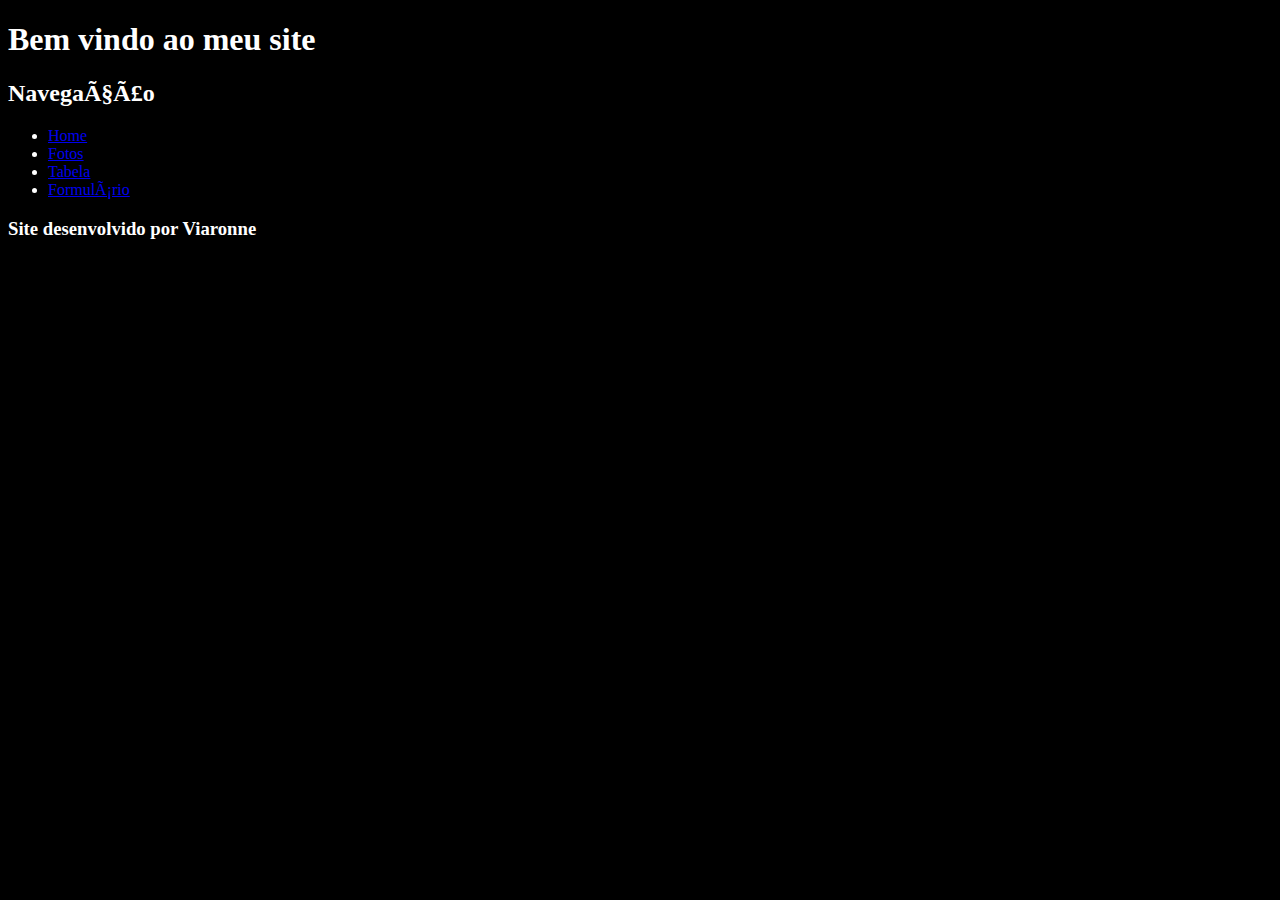
<file: index.html>
<!DOCTYPE html>
<html>
<head>
   <metacharset='utf-8'/>
   <title> Pagina inicial </title>
<style>
            body {
                background-color: black;
            }
        </style>
</head>
<body>

   <h1 style="color: white;"> Bem vindo ao meu site </h1>
   <h2 style="color : white;"> Navegação </h2>
   <ul>
      <li style="color: white;">
         <a href="index.html">
         Home
         </a>
      </li>
      <li style="color: white;">
         <a href="fotos.html">
         Fotos
         </a>
      </li>
      <li style="color: white;">
         <a href="tabela.html">
         Tabela
         </a>
      </li>
      <li style="color: white;">
         <a href="formulário.html">
         Formulário
         </a>
      </li>
   </ul>
   <h3 style="color: white;"> Site desenvolvido por Viaronne </h3>
</body>
</html>
</file>
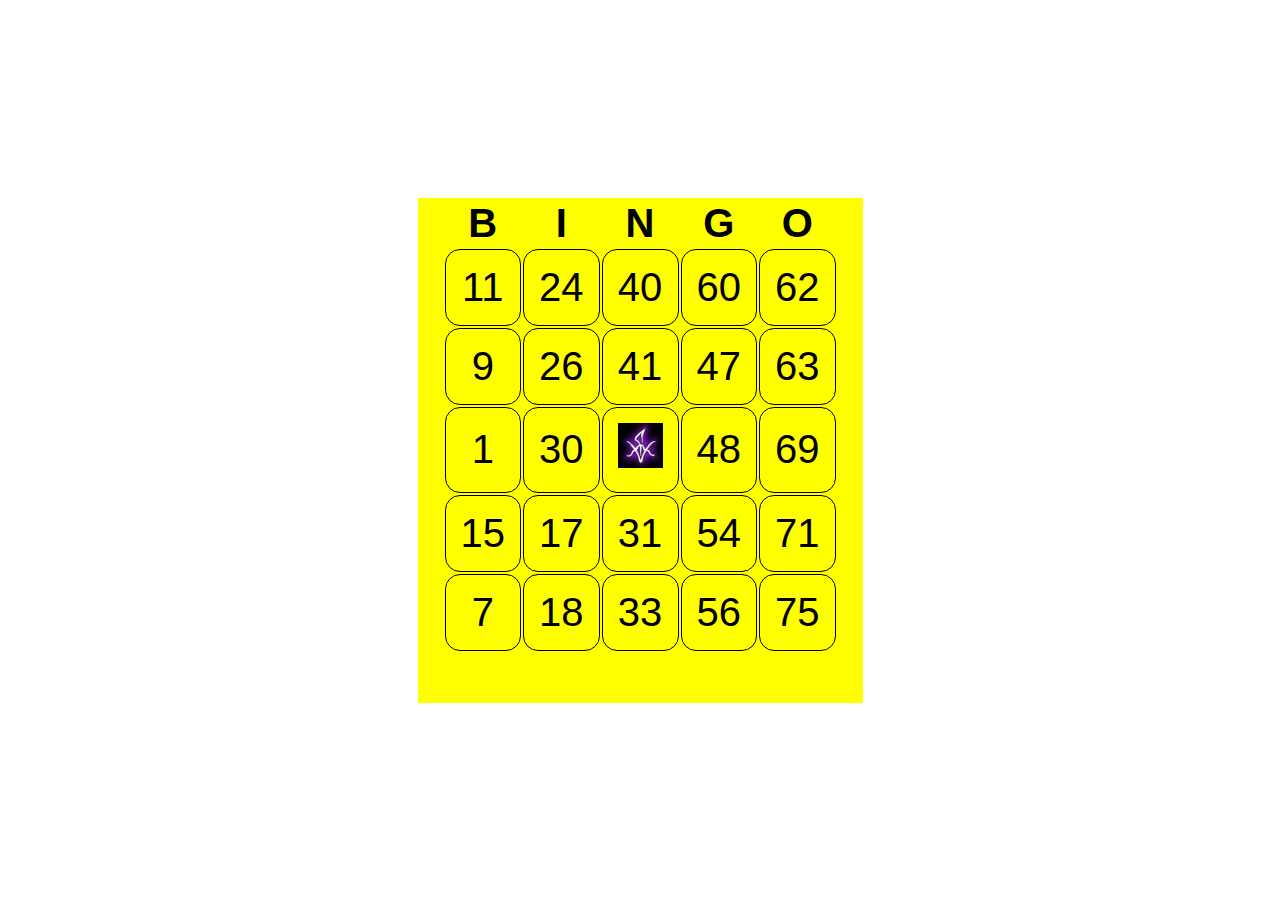
<file: bingo.html>
<!DOCTYPE html>
<html lang="pt-br">
<head>
    <meta charset="UTF-8">
    <meta http-equiv="X-UA-Compatible" content="IE=edge">
    <meta name="viewport" content="width=device-width, initial-scale=1.0">
    <title>Cartela de bingo</title>
    <style>
        body, html{
         margin: 0;
         padding: 0;
         height: 100%;
         background-color:white; 
         font-family:'Lucida Sans', 'Lucida Sans Regular', 'Lucida Grande', 'Lucida Sans Unicode', Geneva, Verdana, sans-serif
         
        }
        body{
            display: flex;
            justify-content: center;
            align-items: center;
        }
        th {
            font-size: 30pt;
        }
        td {
            font-size: 30pt;
            border:1px solid rgb(0, 0, 0);
            padding: 15px;
            margin: 10px;
            border-radius: 15px;
            text-align: center;
        }
        table {
            background-color: yellow;
            padding-bottom: 50px ;
            padding-left: 25px;
            padding-right: 25px;
        }
        </style>
</head>
<body>
    <table>
        <thead>

            <th>B</th>
            <th>I</th>
            <th>N</th>
            <th>G</th>
            <th>O</th>

        </thead>
        <tbody>
        <tr>
            <td>11</td> <!-- COLUNA B -->
            <td>24</td> <!-- COLUNA I -->
            <td>40</td><!-- COLUNA N -->
            <td>60</td><!-- COLUNA G -->
            <td>62</td><!-- COLUNA O -->
        </tr>
        <tr>
            <td>9</td> <!-- COLUNA B -->
            <td>26</td> <!-- COLUNA I -->
            <td>41</td><!-- COLUNA N -->
            <td>47</td><!-- COLUNA G -->
            <td>63</td><!-- COLUNA O -->
        </tr>
        <tr>
            <td>1</td> <!-- COLUNA B -->
            <td>30</td> <!-- COLUNA I -->
            <td><img src="/imagens/energia.jpg" width="45"/></td><!-- COLUNA N -->
            <td>48</td><!-- COLUNA G -->
            <td>69</td><!-- COLUNA O -->
        </tr>
        <tr>
            <td>15</td> <!-- COLUNA B -->
            <td>17</td> <!-- COLUNA I -->
            <td>31</td><!-- COLUNA N -->
            <td>54</td><!-- COLUNA G -->
            <td>71</td><!-- COLUNA O -->
        </tr>
        <tr>
            <td>7</td> <!-- COLUNA B -->
            <td>18</td> <!-- COLUNA I -->
            <td>33</td><!-- COLUNA N -->
            <td>56</td><!-- COLUNA G -->
            <td>75</td><!-- COLUNA O -->
        </tr>
        </tbody>
    </table>
</body>
</html>
</file>
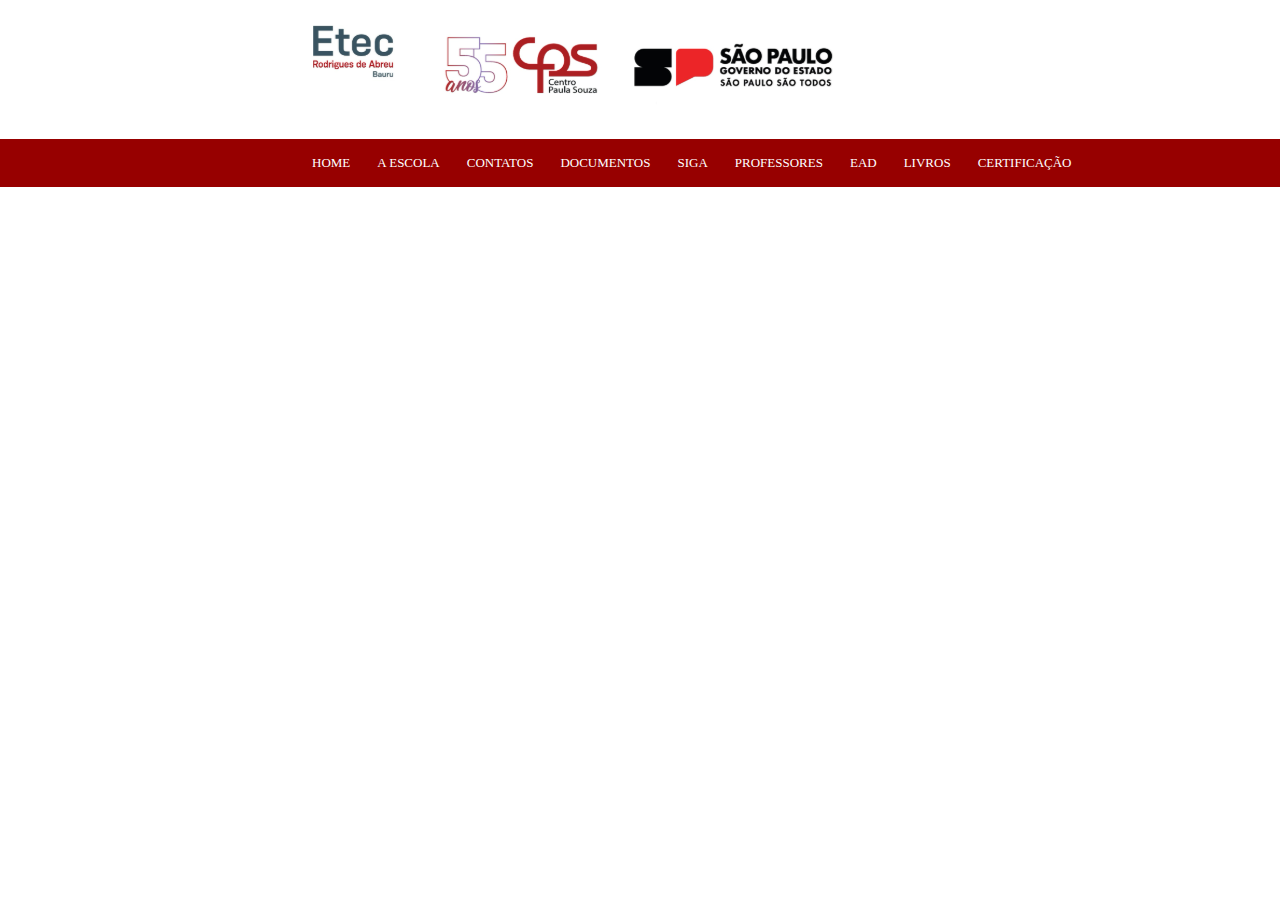
<file: Cabecario.html>
<!DOCTYPE html>
<html lang="pt-br">
<head>
    <meta charset="UTF-8">
    <meta http-equiv="X-UA-Compatible" content="IE=edge">
    <meta name="viewport" content="width=device-width, initial-scale=1.0">
    <title>CABEÇARIO</title>
    <link rel="stylesheet" href="cabecario.css"/>
</head>
<body>
    <div class="imagemcbc">
        <img src="imagens/ETEC.png" height="115"/>
    </div>
    <div class="menu">
        <span class="HOME">HOME</span><span class="margin">A ESCOLA</span><span class="margin">CONTATOS</span><span class="margin">DOCUMENTOS</span><span class="margin">SIGA</span><span class="margin">PROFESSORES</span><span class="margin">EAD</span><span class="margin">LIVROS</span><span class="margin">CERTIFICAÇÃO</span>
    </div>
</body>
</html>
</file>
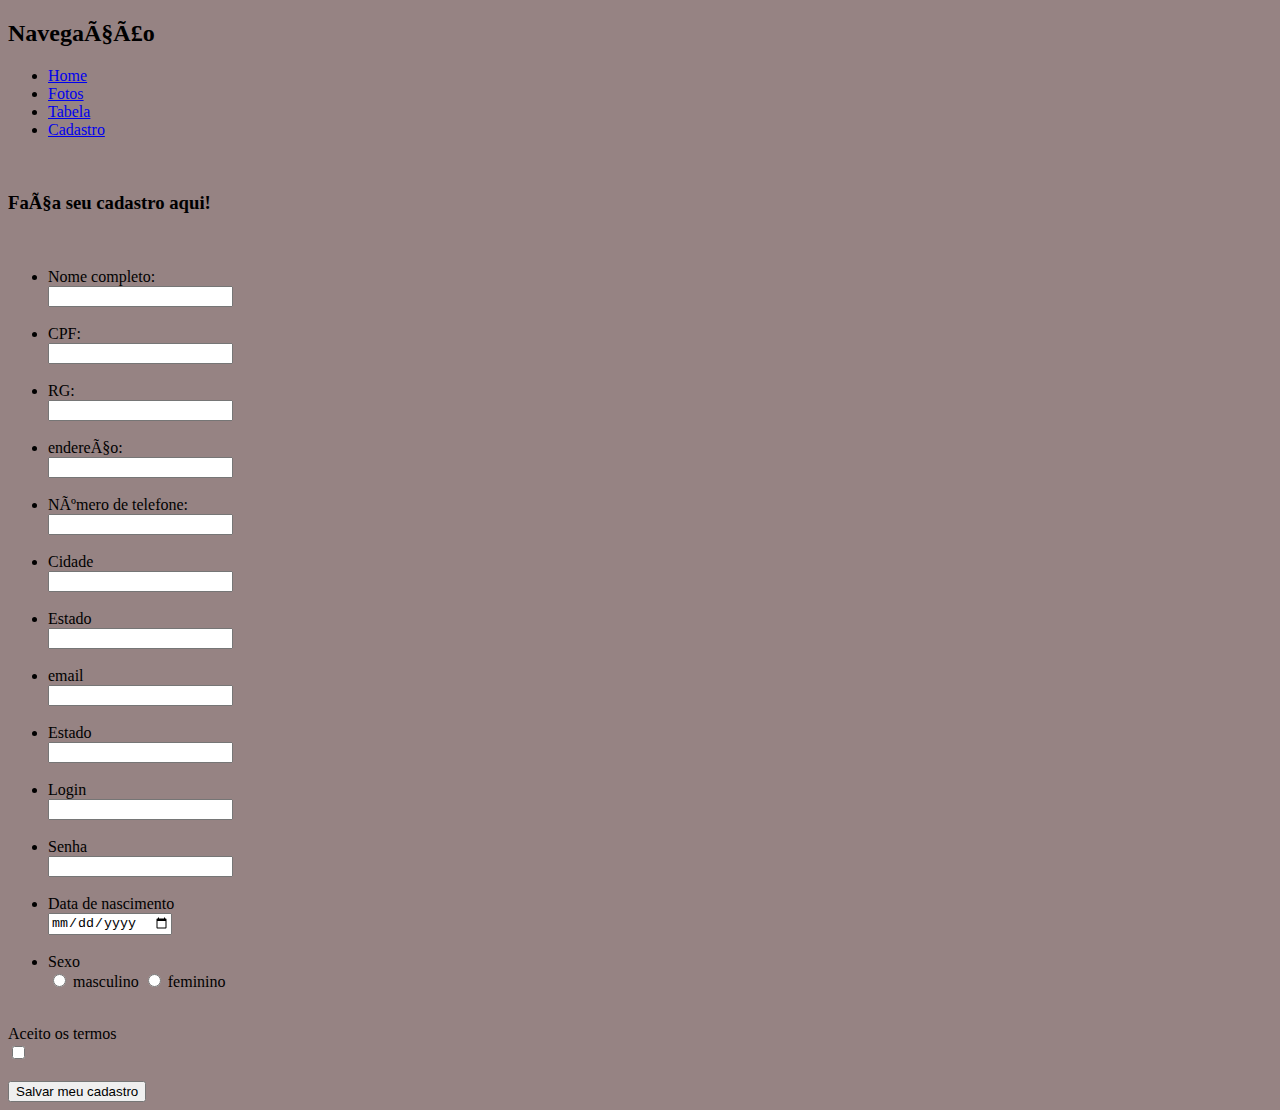
<file: cadastro.html>
<!DOCTYPE html>
<hmtl lang="pt-br">
<head>
    <meta charset="utf=8">
    <meta name="viewport" content="width=device-width, initial-scale=1.0">
    <title>Cadastro</title>
    <style>

        body {
            background-color: rgb(150, 131, 131);
        }

    </style>

</head>
<body>
    <h2> Navegação </h2>
    <ul>
       <li>
          <a href="index.html">
          Home
          </a>
       </li>
       <li>
          <a href="fotos.html">
          Fotos
          </a>
       </li>
       <li>
          <a href="tabela.html">
          Tabela
          </a>
       </li>
       <li>
          <a href="cadastro.html">
          Cadastro
          </a>
       </li>
       </ul>
       <br>
       <h3> <b> Faça seu cadastro aqui! </b> </h3>
       <ul>
       <br>
       <br>
        <li>
            <label>Nome completo:</label>
        </li>
        <input type="text">         
       <br>
       <br>
        <li>
            <label>CPF:</label>
        </li>
        <input type="text">
       <br>
       <br>
        <li>
            <label>RG:</label>
        </li>
        <input type="text">
       <br>
       <br>
        <li>
            <label>endereço:</label>
        </li>
        <input type="text">
       <br>
       <br>
        <li>
            <label>Número de telefone:</label>
        </li>
        <input type="tel">
       <br>
       <br>
        <li>
            <label>Cidade</label>
        </li>
        <input type="text">
       <br>
       <br>
        <li>
            <label>Estado</label>
        </li>
        <input type="text">
       <br>
       <br>
       <li>
        <label>email</label>
    </li>
    <input type="email">
   <br>
   <br>
   <li>
    <label>Estado</label>
</li>
<input type="text">
<br>
<br>
<li>
    <label>Login</label>
</li>
<input type="text">
<br>
<br>
<li>
    <label>Senha</label>
</li>
<input type="password">
<br>
<br>
<li>
    <label>Data de nascimento</label>
</li>
<input type="date">
<br>
<br>
<li>
    <label>Sexo</label>
</li>
<input type="radio" name="sexo"> masculino
<input type="radio" name="sexo"> feminino
<br>
<br>
</ul>
    <label>Aceito os termos</label>
    <br>
<input type="checkbox">
<br>
<br>
<button>
    Salvar meu cadastro
</button>
</body>
</hmtl>
</file>
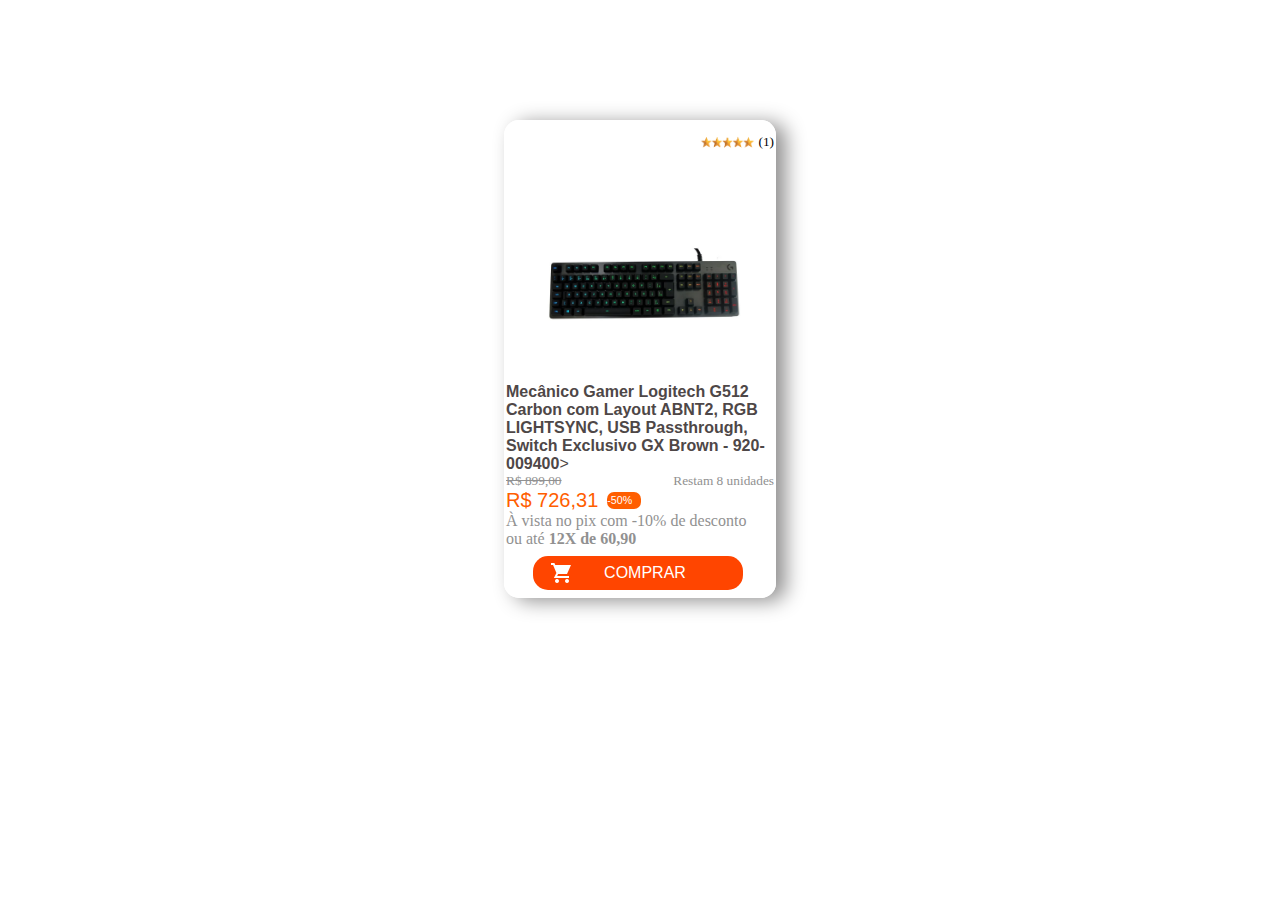
<file: card.html>
<!DOCTYPE html>
<html lang="en">
<head>
    <meta charset="UTF-8">
    <meta http-equiv="X-UA-Compatible" content="IE=edge">
    <meta name="viewport" content="width=device-width, initial-scale=1.0">
    <title>Document</title>
    <link rel="stylesheet" href="card.css"/>
</head>
<body>

    <div class="card">
        <div class="card-star"> <img src="imagens/estrelas.png" width="23%"/> <span class="Nav">(1)</span> </div>
        <div class="card-image">
            <img src="imagens/teclado.webp" width="80%"/>
        </div>
        <div class="card-description">
            <span> <b> Mecânico Gamer Logitech G512 Carbon com Layout ABNT2, RGB LIGHTSYNC, USB Passthrough, Switch Exclusivo GX Brown - 920-009400</b>></span>
        </div>
        <div class="card-desconto">
            <div class="risco">R$ 899,00</div>
            <div>Restam 8 unidades</div>
        </div>
        <div class="card-price">
            <div>R$ 726,31</div>
            <div class="bordaR">-50%</div>
        </div>
        <div class="card-parcelamento">
            À vista no pix com -10% de desconto
            <br/>
            ou até <span class="bold">12X de 60,90</span>
        </div>
        <div class="card-buttom-buy">
           <img src="imagens/carrinhosvg.png" class="carrinho"> <span class="comprar">COMPRAR</span>
        </div>
    </div>

</body>
</html>
</file>
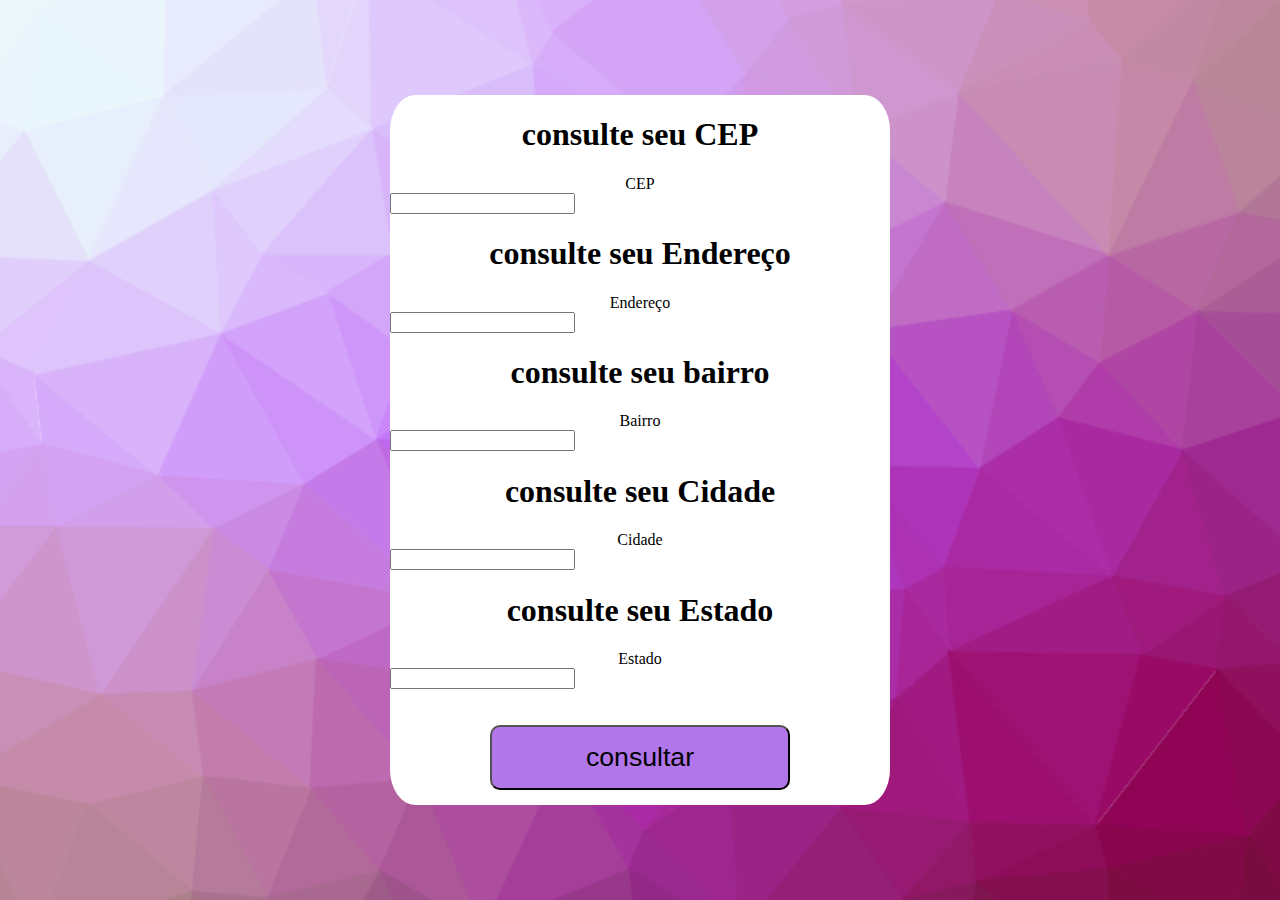
<file: cep.html>
<!DOCTYPE html>
<html lang="pt-br">
<head>
    <meta charset="UTF-8">
    <meta http-equiv="X-UA-Compatible" content="IE=edge">
    <meta name="viewport" content="width=], initial-scale=1.0">
    <title>CEP</title>
    <link rel="stylesheet" href="cep.css"/>
</head>
<body>
    <div class="formulario">

        <h1> consulte seu CEP</h1>
        <label id = "lacep">CEP</label>
        <input type="text" id="cep" class="Inputs"/>
        <h1> consulte seu Endereço</h1>
        <label>Endereço</label>
        <input type="text" id="endereco" class="Inputs"/>
        <h1> consulte seu bairro</h1>
        <label>Bairro</label>
        <input type="text" id="bairro" class="Inputs"/>
        <h1> consulte seu Cidade</h1>
        <label>Cidade</label>
        <input type="text" id="cidade" class="Inputs"/>
        <h1> consulte seu Estado</h1>
        <label>Estado</label>
        <input type="text" id="estado" class="Inputs"/>
        <br>
        <br>
        <button onclick="verdados()" class="consultar">
            consultar
        </button>

    </div>


    <script>
        function verdados()
        {
            
           var cep = document.getElementById("cep")
           var endereco = document.getElementById("endereco")
           var bairro = document.getElementById("bairro")
           var cidade = document.getElementById("cidade")
           var estado = document.getElementById("estado")

            var url = "https://viacep.com.br/ws/"+cep.value+"/json/"
            fetch(url)
            .then( (response) => response.json() )
            .then( (dados) => {
                endereco.value = dados.logradouro
                bairro.value = dados.bairro
                cidade.value = dados.localidade
                estado.value = dados.estado
            })

          // estado.value = "oi deu bom"
           //cidade.style.backgroundColor = 'red'
          // bairro.style.border = '2px solid blue'
           //endereco.type = 'number'

            if(cep.value == '')
            {
                var lacep = document.getElementById("lacep")
                lacep.innerHTML = "CEP - <spam class = 'erro' >Esse campo não pode estar em branco</spam>"


                //alert("Campo cep não pode estar em branco")
                //cep.style.border = '2px solid red'
                //cep.focus()
                return false;
            }
            else{
                var lacep = document.getElementById("lacep")
                cep.style.border = '1px solid black'
                lacep.innerHTML = 'CEP'
            }


           //cep.style.width = '350px'
           //cep.style.height = '250px'        
        }


    </script>
</body>
</html>
</file>
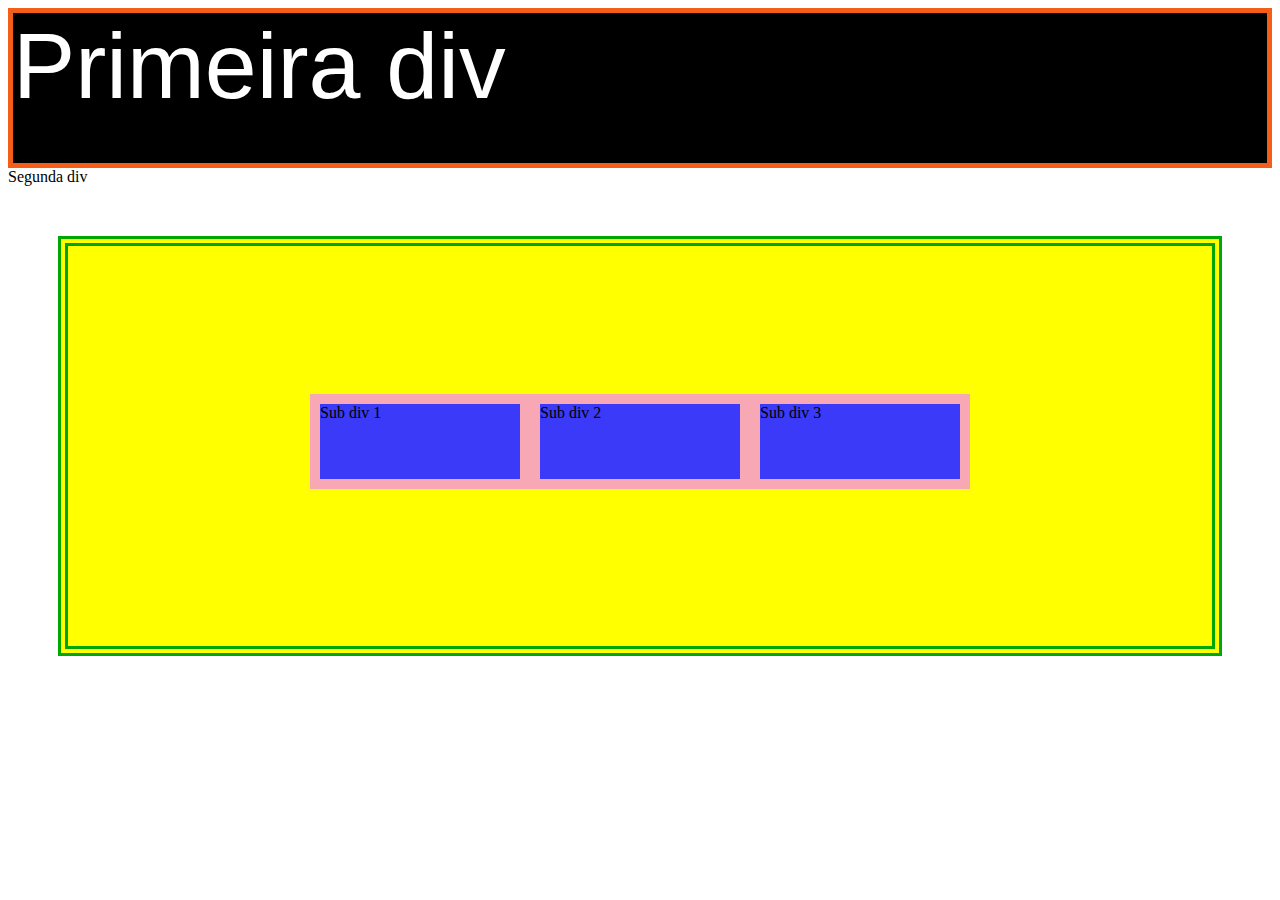
<file: display.html>
<!DOCTYPE html>
<html lang="pt-br">
<head>
    <meta charset="UTF-8">
    <meta http-equiv="X-UA-Compatible" content="IE=edge">
    <meta name="viewport" content="width=device-width, initial-scale=1.0">
    <title>display</title>
    <style>
        #primeira{
            border: 5px solid rgb(245, 94, 24);
            background-color: black;
            color: white;
            height: 150px;
            font-size: 70pt;
            font-family:'Gill Sans', 'Gill Sans MT', Calibri, 'Trebuchet MS', sans-serif ;
        }
        #segunda{

        }
        #terceira {
            background-color: yellow;
            border: 10px double rgb(1, 167, 1);
            height: 300px;
            padding: 50px;
            margin: 50px;
            display: flex;
            justify-content: center;
            align-items: center;
        }
        .subdiv{
            background-color: rgb(58, 58, 248);
            border: 10px solid rgb(248, 168, 181);
            margin-bottom: 10px;
            width: 200px;
            height: 75px;
        }
    </style>
</head>
<body>
    <div id="primeira"> Primeira div </div>
    <div id="segunda">Segunda div</div>
    <div id="terceira">
        <div class="subdiv">Sub div 1</div>
        <div class="subdiv">Sub div 2</div>
        <div class="subdiv">Sub div 3</div>
    </div>
</body>
</html>
</file>
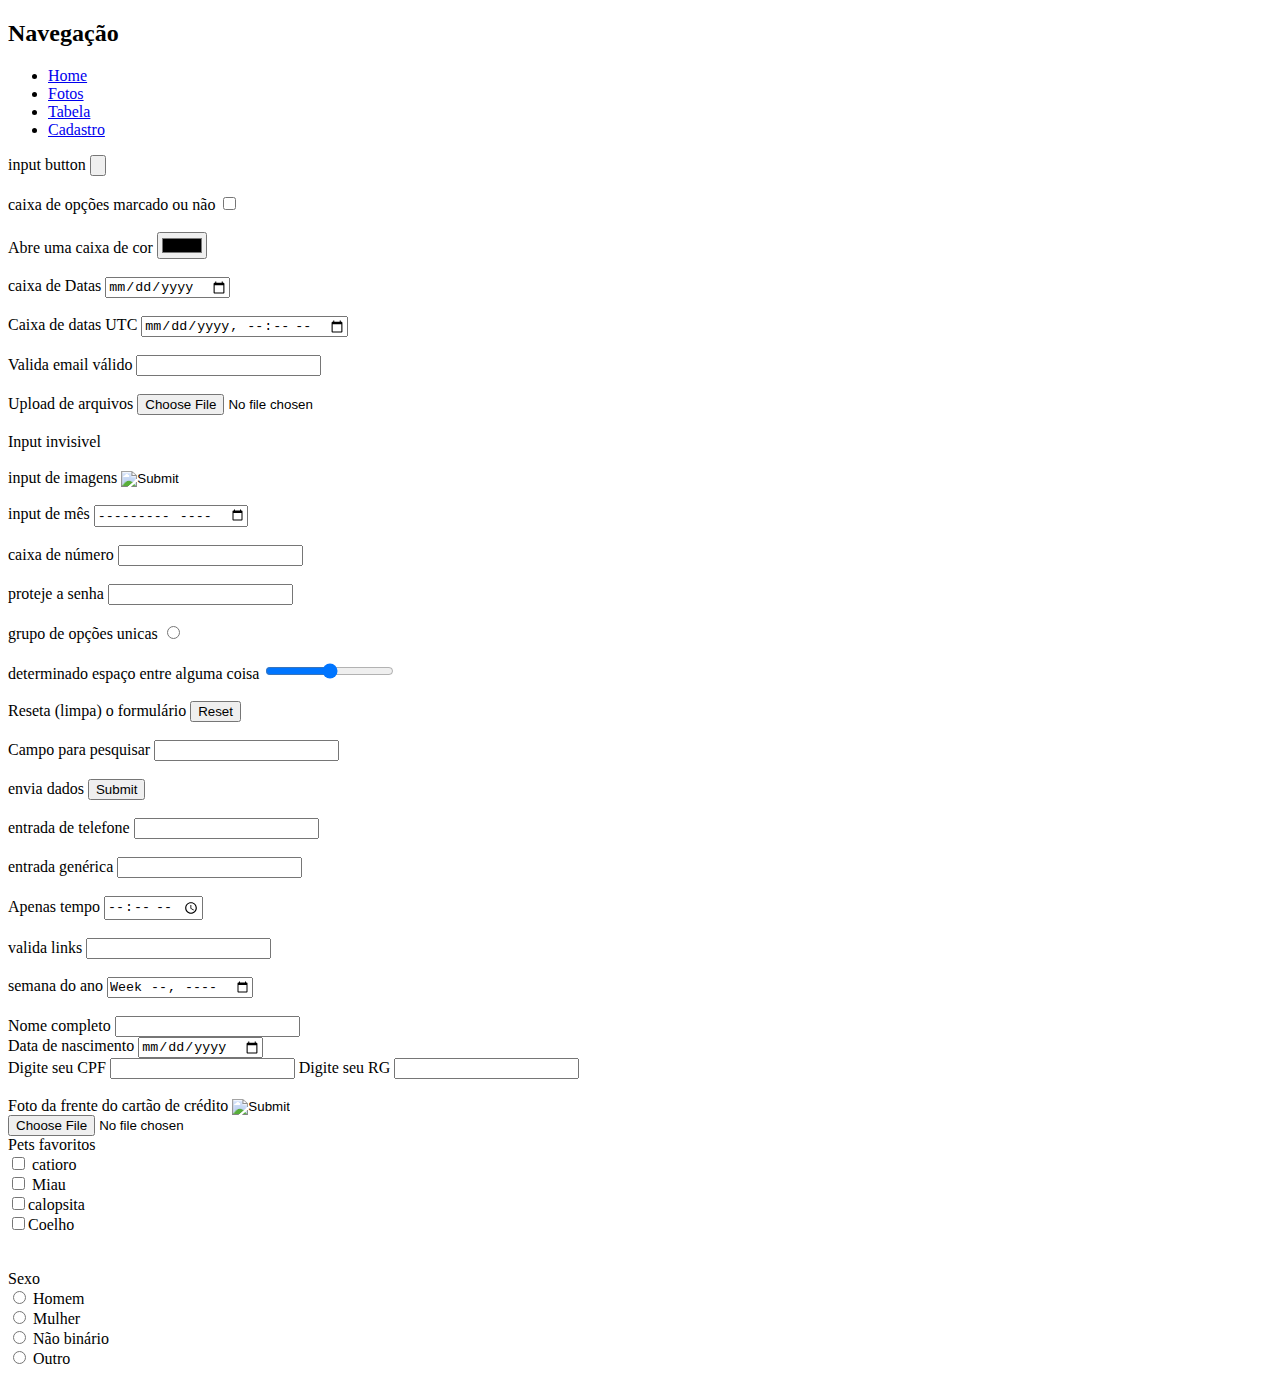
<file: formulário.html>
<!DOCTYPE html>
<html lang="pt-br">
<head>
    <meta charset="UTF-8">
    <meta name="viewport" content="width=device-width, initial-scale=1.0">
    <title>Formulário</title>
    <style>

      body {
          background-color: rgb(255, 255, 255);
      }

  </style>

</head>
<body>
    <h2> Navegação </h2>
    <ul>
       <li>
          <a href="index.html">
          Home
          </a>
       </li>
       <li>
          <a href="fotos.html">
          Fotos
          </a>
       </li>
       <li>
          <a href="tabela.html">
          Tabela
          </a>
       </li>
       <li>
          <a href="cadastro.html">
          Cadastro
          </a>
       </li>
    </ul>
    <label>input button</label>
    <input type="button">
   </br>
   </br>
<label>caixa de opções marcado ou não</label>
<input type="checkbox">
</br>
</br>
<label> Abre uma caixa de cor</label>
<input type="color">
</br>
</br>

<label>caixa de Datas</label>
<input type="date">
</br>
</br>

<label>Caixa de datas UTC</label>
<input type="datetime-local">
</br>
</br>

<label>Valida email válido</label>
<input type="email">
</br>
</br>

<label>Upload de arquivos</label>
<input type="file">
</br>
</br>

<label>Input invisivel</label>
<input type="hidden">
</br>
</br>

<label>input de imagens</label>
<input type="image">
</br>
</br>

<label>input de mês</label>
<input type="month">
</br>
</br>

<label>caixa de número</label>
<input type="number">
</br>
</br>

<label>proteje a senha</label>
<input type="password">
</br>
</br>

<label>grupo de opções unicas</label>
<input type="radio">
</br>
</br>

<label> determinado espaço entre alguma coisa </label>
<input type="range">
</br>
</br>

<label>Reseta (limpa) o formulário</label>
<input type="reset">
</br>
</br>

<label>Campo para pesquisar</label>
<input type="search">
</br>
</br>

<label>envia dados</label>
<input type="submit">
</br>
</br>

<label>entrada de telefone</label>
<input type="tel">
</br>
</br>

<label>entrada genérica</label>
<input type="text">
</br>
</br>

<label>Apenas tempo</label>
<input type="time">
</br>
</br>

<label>valida links </label>
<input type="url">
</br>
</br>

<label>semana do ano</label>
<input type="week">
</br>
</br>
<form action="" method="">



</form>

<label>Nome completo</label>
<input type="text">
</br>
<label>Data de nascimento</label>
<input type="date">
<br>
<label>Digite seu CPF</label>
<input type="text"/>
<label>Digite seu RG</label>
<input type="text"/>
<br><br>
<label>Foto da frente do cartão de crédito</label>
<input type="image"/>
<br/>
<input type="file"/>
</br>
<label>Pets favoritos</label>
</br>
<input type="checkbox"/> catioro<br>
<input type="checkbox"/> Miau<br>
<input type="checkbox"/>calopsita<br>
<input type="checkbox"/>Coelho<br>
</br>
</br>
<label>Sexo</label>
<br>
<input type="radio"/> Homem <br>
<input type="radio"/> Mulher <br>
<input type="radio"/> Não binário <br>
<input type="radio"/> Outro <br>
</body>
</html>
</file>
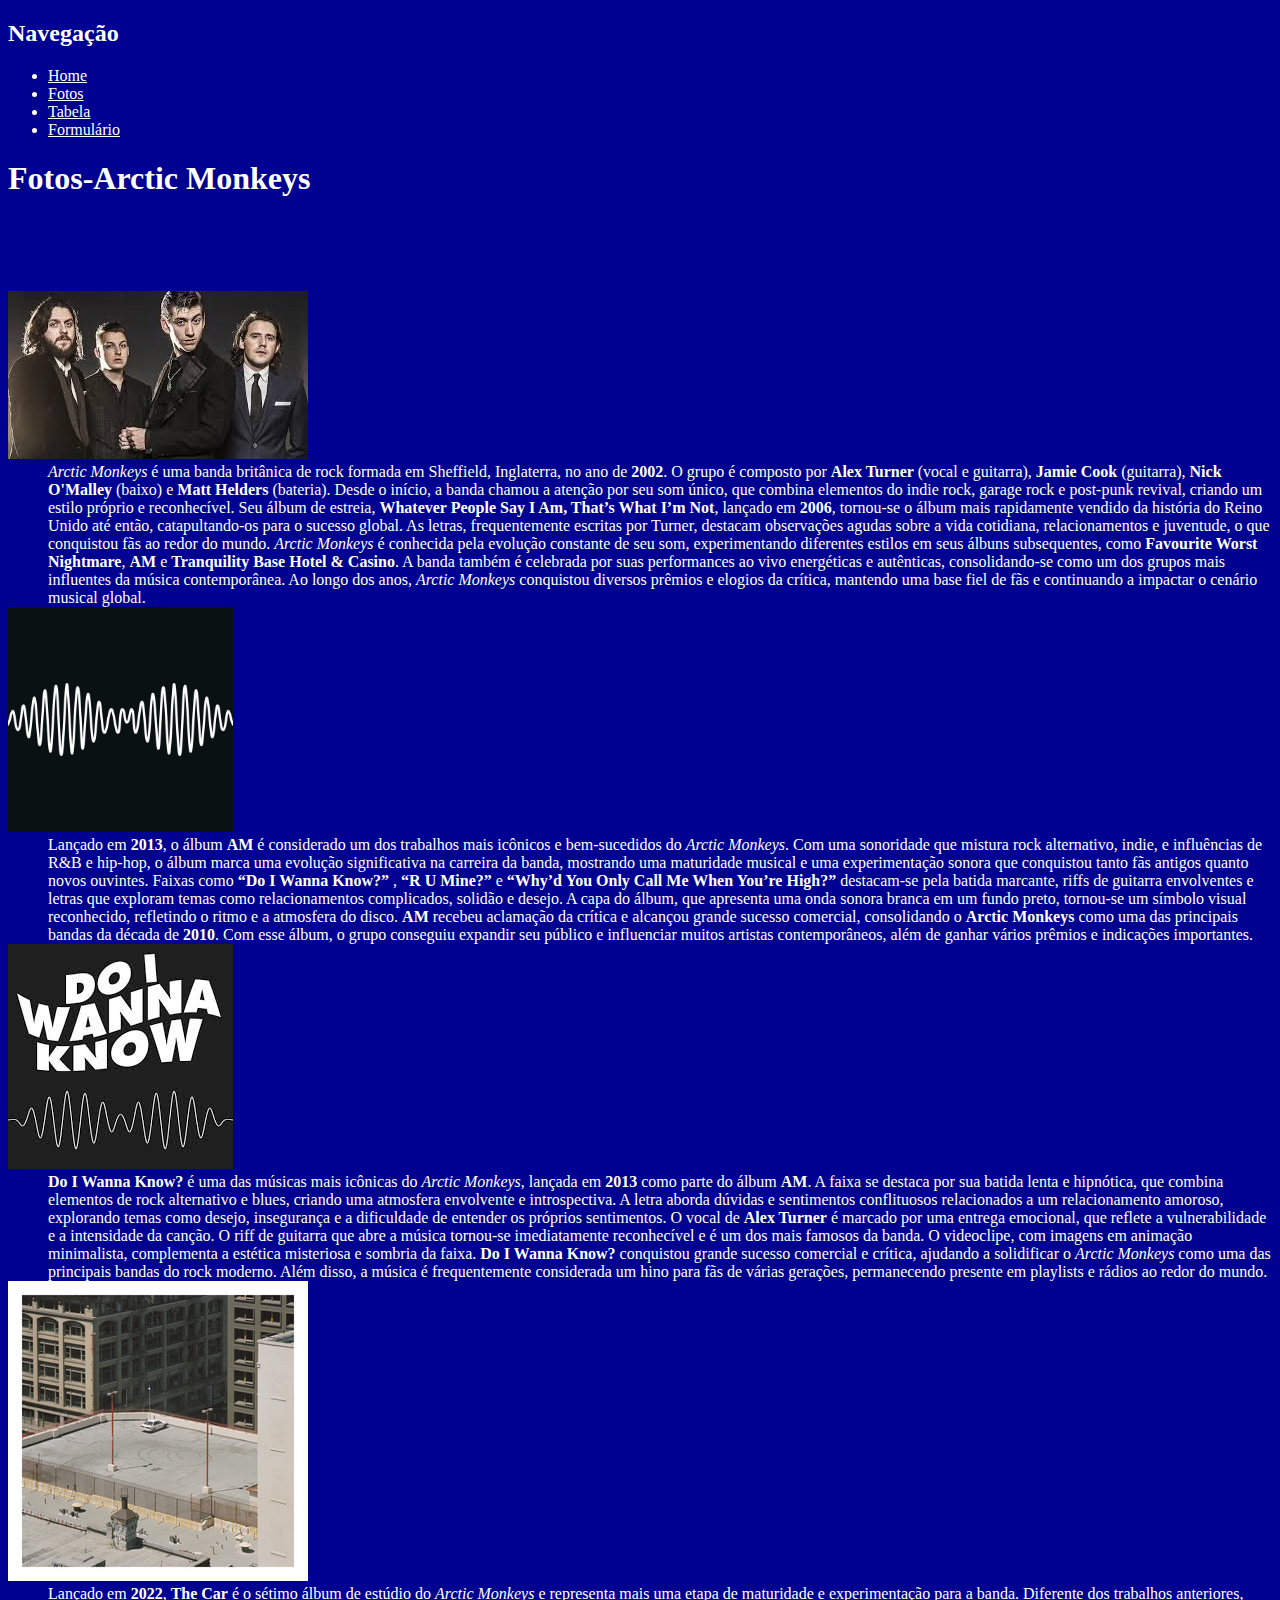
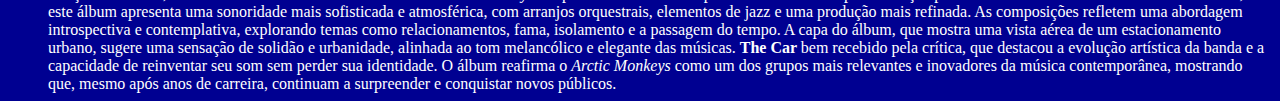
<file: fotos.html>
<!DOCTYPE html>
<html lang="pt-br">
<head>
    <meta charset="UTF-8">
    <meta name="viewport" content="width=device-width, initial-scale=1.0">
    <title>Fotos</title>
    <style>

        body {
            background-color: rgb(0, 0, 145);
        }

    </style>

</head>
<body>

    <h2 style="color: white;"> Navegação  </h2>
   <ul>
      <li style="color: white;">
         <a href="index.html" target="_blank" style="color: white;" >
         Home
         </a>
      </li>
      <li style="color: white;">
         <a href="fotos.html" target="_blank" style="color: white;">
         Fotos
         </a>
      </li>
      <li style="color: white;">
         <a href="tabela.html" target="_blank" style="color: white;" >
         Tabela
         </a>
      </li>
      <li style="color: white;">
         <a href="formulário.html" target="_blank" style="color: white;">
         Formulário
         </a>
      </li>
   </ul>

    <h1 style="color: white;"> <b>Fotos-Arctic Monkeys </b> </h1>
    <br/>
    <br/>
    <br/>
    <br/>
<di>
    <dt>
         <img src="imagens/AM/integrantesAM.jpg"/>
    </dt>
      <dd style="color: white;">
         <em>Arctic Monkeys</em> é uma banda britânica de rock formada em Sheffield, Inglaterra, no ano de <b>2002</b>. O grupo é composto por <b>Alex Turner </b> (vocal e guitarra), <b>Jamie Cook</b> (guitarra), <b>Nick O'Malley</b> (baixo) e <b>Matt Helders</b> (bateria). Desde o início, a banda chamou a atenção por seu som único, que combina elementos do indie rock, garage rock e post-punk revival, criando um estilo próprio e reconhecível. Seu álbum de estreia, <b>Whatever People Say I Am, That’s What I’m Not</b>, lançado em <b>2006</b>, tornou-se o álbum mais rapidamente vendido da história do Reino Unido até então, catapultando-os para o sucesso global. As letras, frequentemente escritas por Turner, destacam observações agudas sobre a vida cotidiana, relacionamentos e juventude, o que conquistou fãs ao redor do mundo. <em>Arctic Monkeys</em> é conhecida pela evolução constante de seu som, experimentando diferentes estilos em seus álbuns subsequentes, como <b>Favourite Worst Nightmare</b>, <b>AM</b> e <b>Tranquility Base Hotel & Casino</b>. A banda também é celebrada por suas performances ao vivo energéticas e autênticas, consolidando-se como um dos grupos mais influentes da música contemporânea. Ao longo dos anos, <em>Arctic Monkeys</em> conquistou diversos prêmios e elogios da crítica, mantendo uma base fiel de fãs e continuando a impactar o cenário musical global.
      </dd>
    <dt>
        <img src="imagens/AM/AMalbum.jpg" width="225"/>
    </dt>  
      <dd style="color: white;">
        Lançado em <b>2013</b>, o álbum <b>AM</b> é considerado um dos trabalhos mais icônicos e bem-sucedidos do <em>Arctic Monkeys</em>. Com uma sonoridade que mistura rock alternativo, indie, e influências de R&B e hip-hop, o álbum marca uma evolução significativa na carreira da banda, mostrando uma maturidade musical e uma experimentação sonora que conquistou tanto fãs antigos quanto novos ouvintes. Faixas como <b>“Do I Wanna Know?” </b>, <b>“R U Mine?”</b> e <b>“Why’d You Only Call Me When You’re High?”</b> destacam-se pela batida marcante, riffs de guitarra envolventes e letras que exploram temas como relacionamentos complicados, solidão e desejo. A capa do álbum, que apresenta uma onda sonora branca em um fundo preto, tornou-se um símbolo visual reconhecido, refletindo o ritmo e a atmosfera do disco. <b>AM</b> recebeu aclamação da crítica e alcançou grande sucesso comercial, consolidando o <b>Arctic Monkeys</b> como uma das principais bandas da década de <b>2010</b>. Com esse álbum, o grupo conseguiu expandir seu público e influenciar muitos artistas contemporâneos, além de ganhar vários prêmios e indicações importantes.
      </dd>
    <dt>
        <img src="imagens/AM/diwn.png"/>
    </dt>
      <dd style="color: white;">
        <b>Do I Wanna Know?</b> é uma das músicas mais icônicas do <em>Arctic Monkeys</em>, lançada em <b>2013</b> como parte do álbum <b>AM</b>. A faixa se destaca por sua batida lenta e hipnótica, que combina elementos de rock alternativo e blues, criando uma atmosfera envolvente e introspectiva. A letra aborda dúvidas e sentimentos conflituosos relacionados a um relacionamento amoroso, explorando temas como desejo, insegurança e a dificuldade de entender os próprios sentimentos. O vocal de <b>Alex Turner</b> é marcado por uma entrega emocional, que reflete a vulnerabilidade e a intensidade da canção. O riff de guitarra que abre a música tornou-se imediatamente reconhecível e é um dos mais famosos da banda. O videoclipe, com imagens em animação minimalista, complementa a estética misteriosa e sombria da faixa. <b>Do I Wanna Know?</b> conquistou grande sucesso comercial e crítica, ajudando a solidificar o <em>Arctic Monkeys</em> como uma das principais bandas do rock moderno. Além disso, a música é frequentemente considerada um hino para fãs de várias gerações, permanecendo presente em playlists e rádios ao redor do mundo.
      </dd>
    <dt>
        <img src="imagens/AM/thecar.jpg"/>
    </dt>
      <dd style="color: white;">
        Lançado em <b>2022</b>, <b>The Car</b> é o sétimo álbum de estúdio do <em>Arctic Monkeys</em> e representa mais uma etapa de maturidade e experimentação para a banda. Diferente dos trabalhos anteriores, este álbum apresenta uma sonoridade mais sofisticada e atmosférica, com arranjos orquestrais, elementos de jazz e uma produção mais refinada. As composições refletem uma abordagem introspectiva e contemplativa, explorando temas como relacionamentos, fama, isolamento e a passagem do tempo. A capa do álbum, que mostra uma vista aérea de um estacionamento urbano, sugere uma sensação de solidão e urbanidade, alinhada ao tom melancólico e elegante das músicas. <b> The Car </b> bem recebido pela crítica, que destacou a evolução artística da banda e a capacidade de reinventar seu som sem perder sua identidade. O álbum reafirma o <em>Arctic Monkeys</em> como um dos grupos mais relevantes e inovadores da música contemporânea, mostrando que, mesmo após anos de carreira, continuam a surpreender e conquistar novos públicos.
      </dd>
</di>
</body>
</html>
</file>
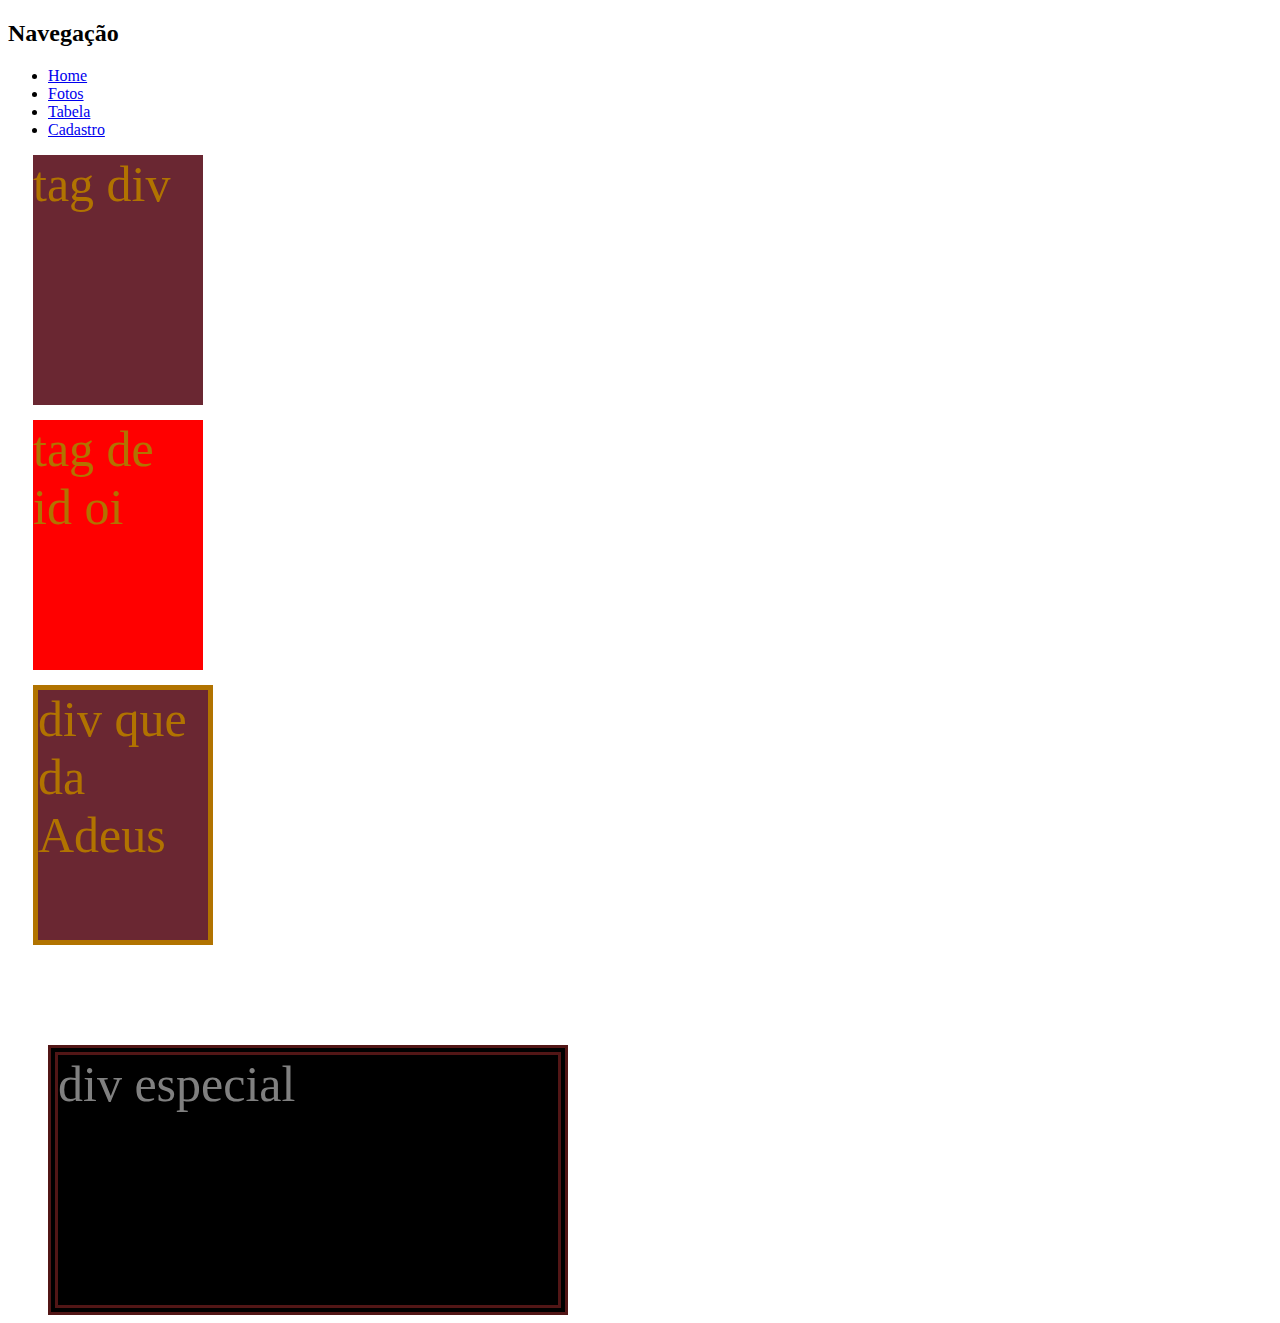
<file: layout.html>
<!DOCTYPE html>
<html lang="pt-br">
<head>
    <meta charset="UTF-8">
    <meta http-equiv="X-UA-Compatible" content="IE=edge">
    <meta name="viewport" content="width=device-width, initial-scale=1.0">
    <title>Layout</title>
    <style>
        div{
            height: 250px;
            background-color: rgb(106, 39, 50);
            width: 170px;
            font-size: 50px;
            color: rgb(177, 115, 0);
            margin-top:15px;
            margin-left: 25px;

        }
        #oi{
            background-color: red;
        }
        .tchau{
            border:5px solid 
        }
        .fundopreto{
            background-color: black;
        }
        .borda{
            border: 10px double rgb(82, 22, 22);
        }
        .largo{
            width: 500px;
        }
       #hello{
           margin-top: 100px;
           margin-left: 40px;
           color: grey;
       }
    </style>
</head>
<body>
    <h2> Navegação </h2>
    <ul>
       <li>
          <a href="index.html">
          Home
          </a>
       </li>
       <li>
          <a href="fotos.html">
          Fotos
          </a>
       </li>
       <li>
          <a href="tabela.html">
          Tabela
          </a>
       </li>
       <li>
          <a href="cadastro.html">
          Cadastro
          </a>
       </li>
    </ul>

    <div>tag div</div>
    <div id="oi">
        tag de id oi
    </div>
    <div class="tchau">
        div que da Adeus
    </div>
    <div id="hello" class="fundopreto borda largo">
        div especial
    </div>

</body>
</html>
</file>
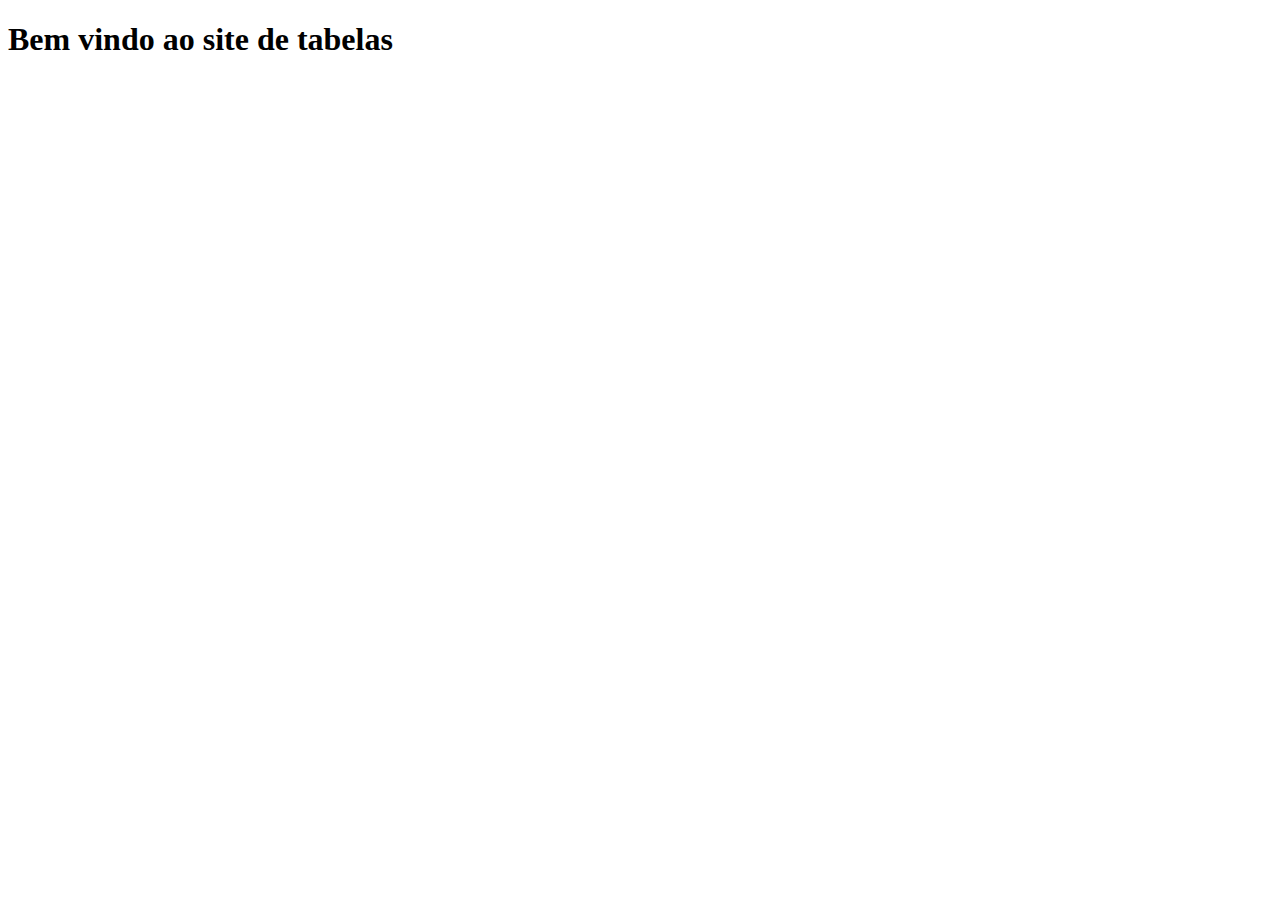
<file: tabela.html>
<!DOCTYPE html>
<html lang="pt-br">
<head>
    <meta charset="UTF-8">
    <meta name="viewport" content="width=device-width, initial-scale=1.0">
    <title>Tabela</title>
</head>
<body>
    <h1>Bem vindo ao site de tabelas</h1>
</body>
</html>
</file>
<file: cabecario.css>
html,body{
    padding: 0px;
    margin: 0px;
}

.imagemcbc{
    display: flex;
    margin-left: 295px;
    margin-top: 13px;
}
.menu{
    display: flex;
    margin-top: 11px;
    background-color: rgb(151, 0, 0);
    color: white;
    height: 48px;
    align-items: center;
    font-size: 13px;
}
.margin{
    margin-left: 12px;
    margin-right: 15px;
}
.HOME{
    margin-left: 312px;
    margin-right: 15px;
}
</file>
<file: card.css>
html, body {
  margin: 0;
  padding: 0;
  display: flex;
  justify-content: center;
  align-items: center;
  padding: 60px;
}
.card {
  border: 2px solid white;
  width: 268px;
  height: 474px;
  border-radius: 15px;
  box-shadow: 10px 3px 20px rgb(145, 144, 144);
  
} 
.card-star{
  display: flex;
  justify-content: end;
  margin-bottom: 5px;
}
.risco{
  text-decoration: line-through;
}
.card-desconto{
  display: flex;
  justify-content: space-between;
  font-size: 10pt;
  color: rgb(145, 145, 145);
}
.card-price{
  display: flex;
  font-size: 15pt;
  color: rgb(255, 94, 0);
font-family: Verdana, Geneva, Tahoma, sans-serif;
}
.bordaR{
  display: flex;
  text-align: center;
  align-items: center;
  margin-top: 3px;
  margin-left: 9px;
  background-color: rgb(255, 94, 0);
  color: white;
  border-radius: 7px;
  font-size: 8pt;
  width: 34px;
  height: 17px;
}
.card-image{
  display: flex;
  justify-content: center;
  align-items: center;
}
.Nav{
  margin-top: 12px;
  font-size: 10pt;
}
.card-buttom-buy{
  display: flex;
  justify-content: center;
  align-items: center;
  margin-top: 8px;
  background-color: orangered;
  width: 200px;
  margin-left:27px;
  border-radius: 15px;
  padding: 5px;
  color: white;
  font-family: 'Gill Sans', 'Gill Sans MT', Calibri, 'Trebuchet MS', sans-serif;
}
.card-description{
  color: rgb(78, 71, 71);
  font-family: 'Gill Sans', 'Gill Sans MT', Calibri, 'Trebuchet MS', sans-serif;
}
.card-parcelamento{
  color: rgb(145, 145, 145);
}
.bold{
  font-weight: bold;
}
.carrinho{
  margin-right: 30px;
}
.comprar{
  margin-right: 40px;
}
</file>
<file: cep.css>
body, html{
    margin: 0;
    padding: 0;
    height: 100%;
    background-image: url("imagens/fundocep.png");
    display: flex;
    justify-content: center;
    align-items: center;
    background-position: center;
    background-repeat: no-repeat;
    background-size: cover;
}
.formulario{
width: 500px;
background-color: #fff;
justify-content: center;
text-align: center;
border-radius:5%
}
label{
    display: block;
    text-align: center;
    justify-content: center;
}
input{
    display: block;
    text-align: center;
    justify-content: center;
    
}
button{
    width: 300px;
}
.erro{
    color: red;
}
.consultar{
    margin-bottom: 15px;
    padding: 15px;
    background-color:rgb(178, 118, 235);
    border-radius: 10px;
    font-family:'Gill Sans', 'Gill Sans MT', Calibri, 'Trebuchet MS', sans-serif;
    font-size: 20pt;
}
.Inputs{
    
}
</file>
